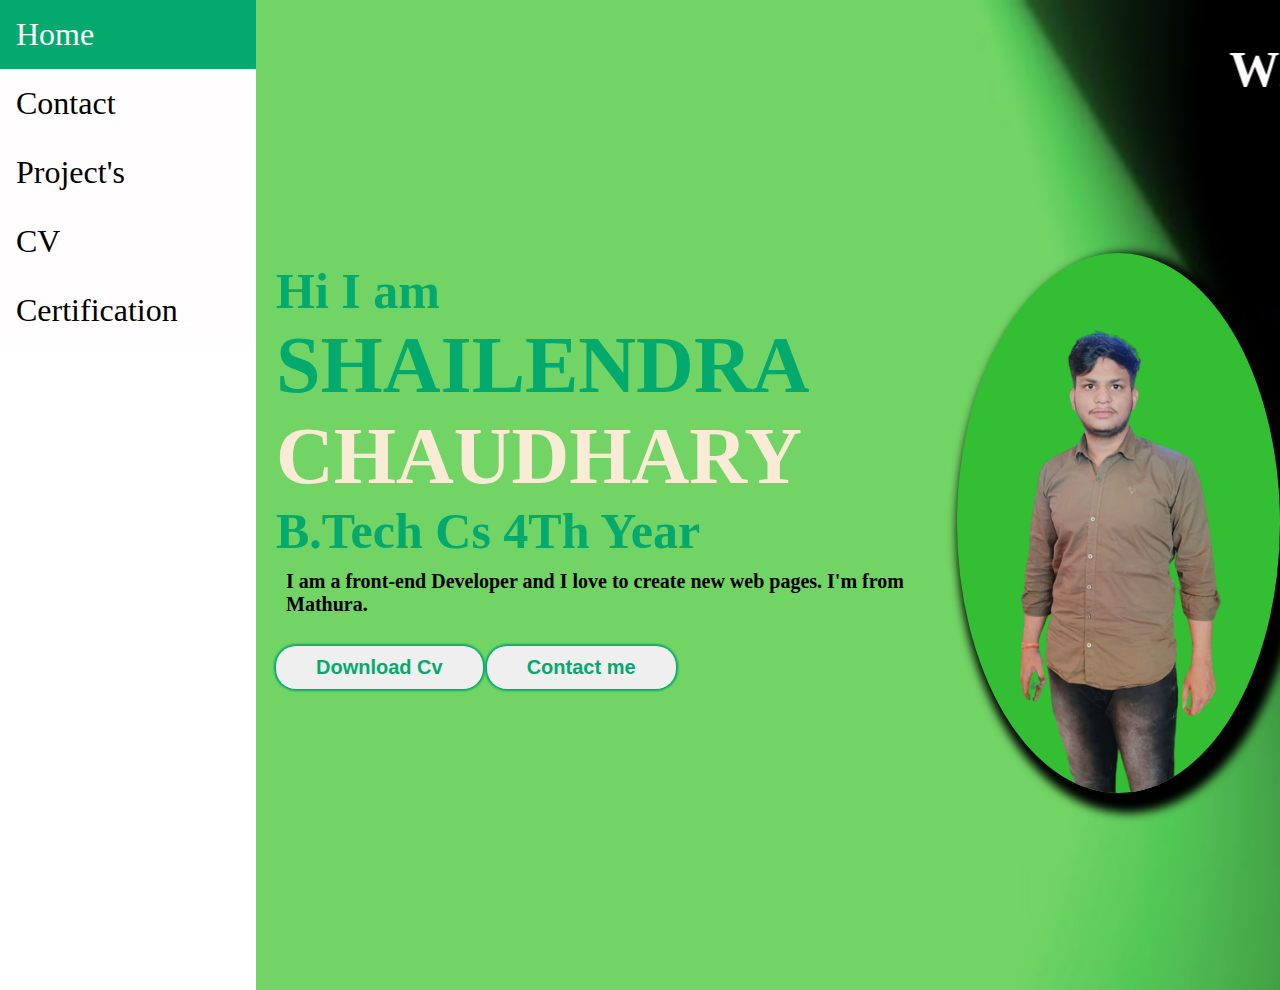
<file: index.html>
<!DOCTYPE html>
<html lang="en">

<head>
    <meta charset="UTF-8">
    <meta name="viewport" content="width=device-width, initial-scale=1.0">
    <title>SHAILENDRA</title>
    <link rel="stylesheet" href="https://cdnjs.cloudflare.com/ajax/libs/font-awesome/4.7.0/css/font-awesome.min.css">
    <link rel="stylesheet" href="https://cdnjs.cloudflare.com/ajax/libs/font-awesome/6.4.0/css/all.min.css">
    <link rel="stylesheet" href="styles.css">
</head>

<body>

    <div class="container">
        <div class="sidebar">

            <a class="active" href="#home">Home</a>
            <a href="contact.html">Contact</a>
            <a href="project.html">Project's</a>
            <a href="cv.html">CV</a>
           
            <a href="certi.html">Certification</a>
        </div>
        <div class="main">
                <h1><marquee>WELCOME TO MY PORTFOLIO WEBSITE</marquee></h1>
            <div class="infocontainer" >
                
                <div class="devifo" style="margin-left: 20px;">
                    <div class="hello">Hi I am </div>
                    <div class="name">Shailendra <span style="color: antiquewhite;">Chaudhary</span></div>
                    <div class="about">B.Tech Cs 4Th Year</div>
                    <div class="aboutme">I am a front-end Developer and I love to create new web pages. I'm from
                        Mathura.</div>
                    <div class="btn">

                        <a href="cv.html"> <button>Download Cv</button></a>
                        <a href="contact.html"><button>Contact me</button></a>
                    </div>
                </div>
                <div class="devpic">
                    <img src="IMG-20221219-WA0011_1-removebg-preview.png" alt="SHAILENDRA">
                </div>
            </div>
        </div>
    </div>
</body>

<script src="index.js">
    
</script>

</html>
</file>
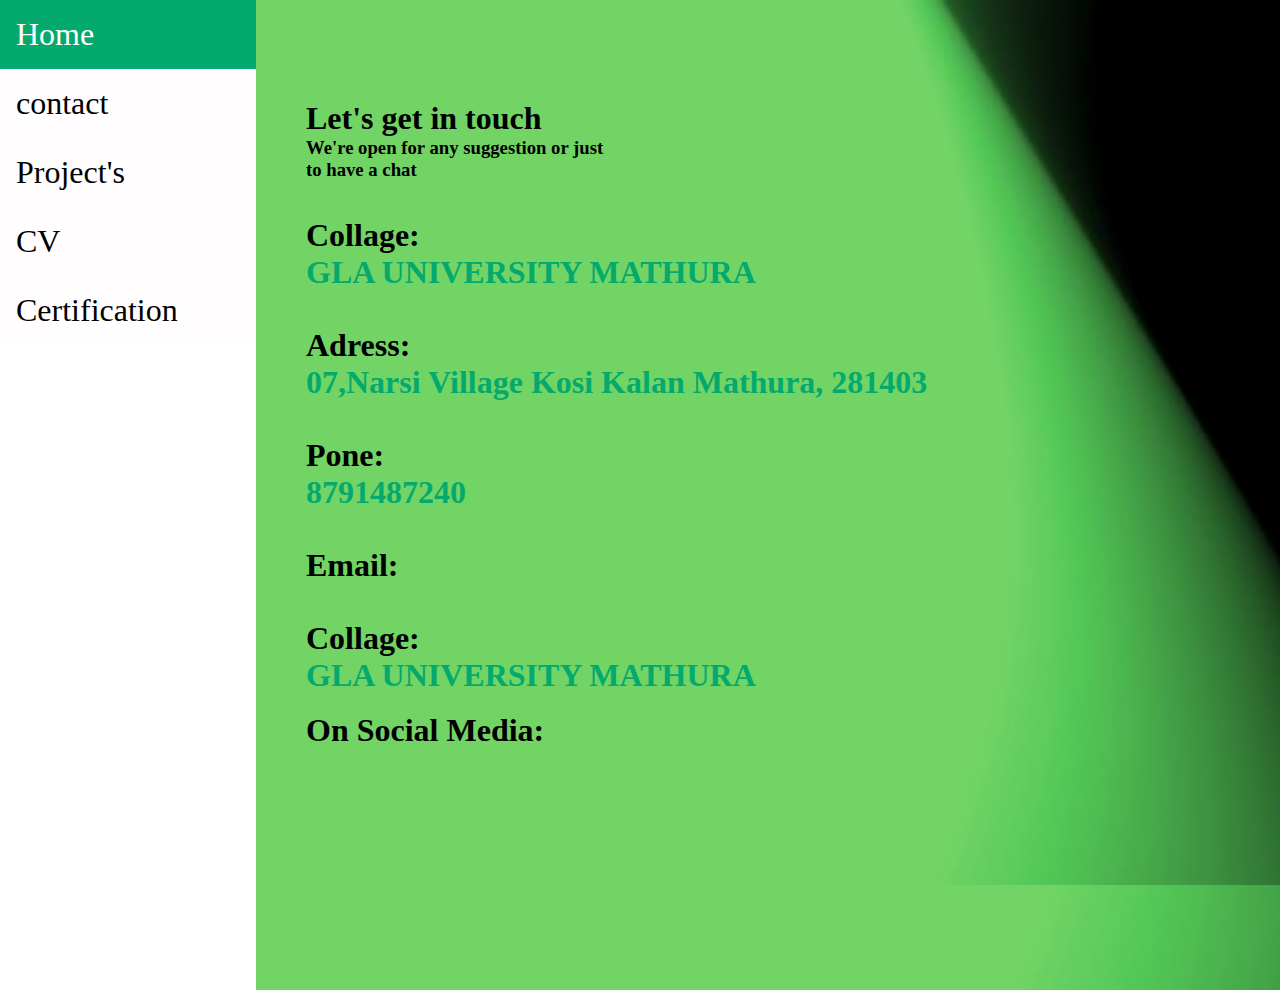
<file: contact.html>
<!DOCTYPE html>
<html lang="en">

<head>
    <meta charset="UTF-8">
    <meta name="viewport" content="width=device-width, initial-scale=1.0">
    <title>SHAILENDRA</title>
    <link rel="stylesheet" href="styles.css">
</head>

<body>
    <div class="container">
        <div class="sidebar">

            <a class="active" href="index.html">Home</a>
            <a href="contact.html">contact</a>
            <a href="project.html">Project's</a>
            <a href="cv.html">CV</a>
            <a href="certi.html">Certification</a>
        </div>

        <div class="main" >
            <div class="div2">
                <div class="div3">
                    <h1>Let's get in touch</h1>
                    <h3>We're open for any suggestion or just <br>
                        to have a chat</h3>
                    <br><br>
                    <h1>Collage:</h1>
                    <span style="color: #04AA6D">
                        <h1>GLA UNIVERSITY MATHURA</h1>
                    </span></h1><br><br>
                    <h1>Adress: <br>
                        <span style="color: #04AA6D;">07,Narsi Village Kosi Kalan Mathura, 281403</span>
                    </h1><br><br>
                    <h1>Pone:<br> <span style="color: #04AA6D;"> 8791487240 </span></h1><br><br>
                    <h1>Email:<span>


                        </span></h1><br><br>
                    <h1>Collage: <br>
                        <span style="color: #04AA6D;"> GLA UNIVERSITY MATHURA</span>
                    </h1><br>
                    <h1>On Social Media:</h1>

                    <br><br>
                </div>
            </div>

        </div>
    </div>
</body>

</html>
</file>
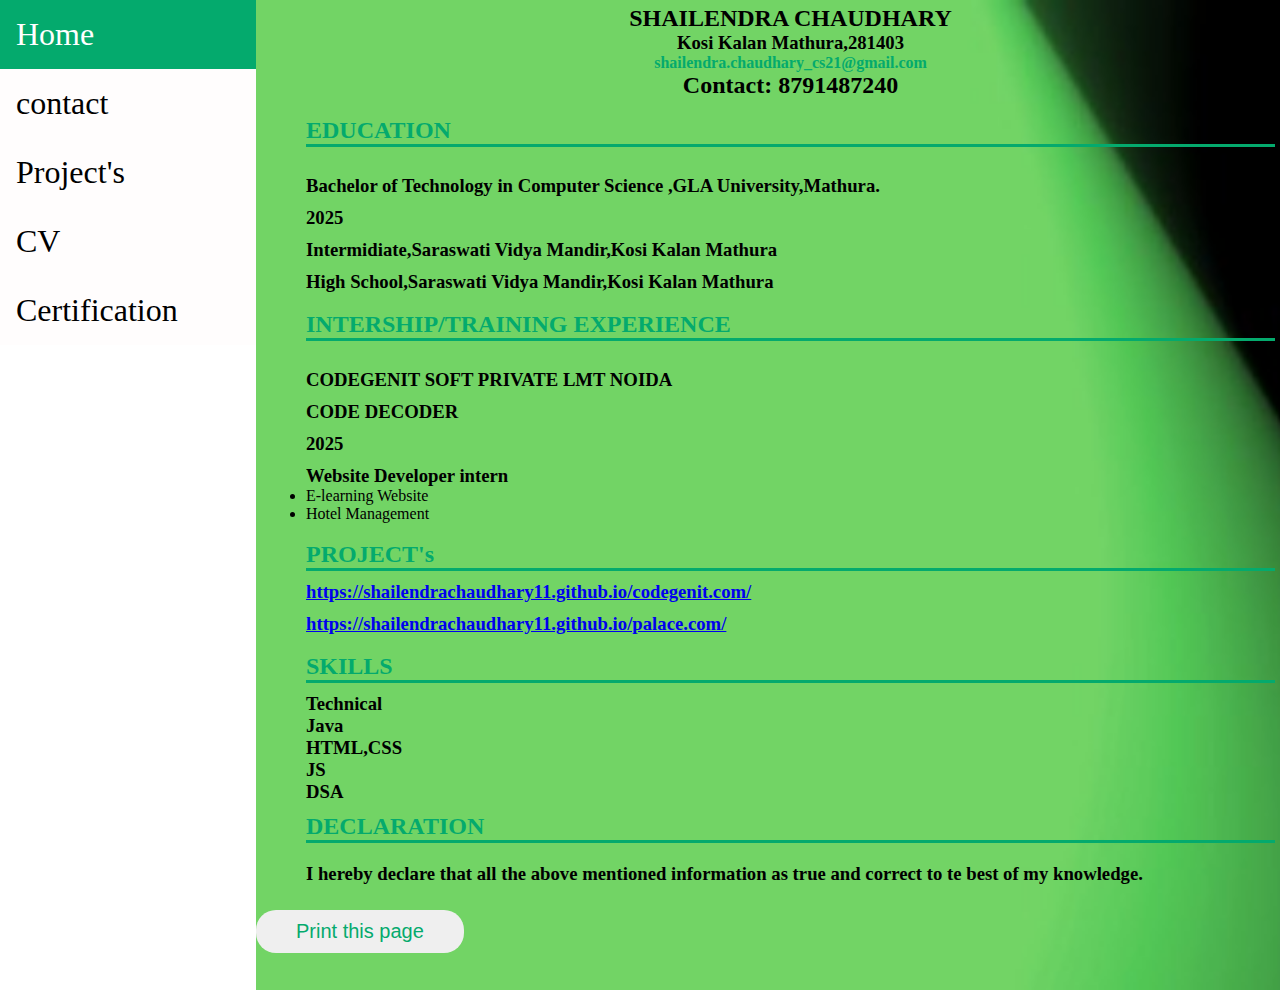
<file: cv.html>
<!DOCTYPE html>
<html lang="en">

<head>
    <meta charset="UTF-8">
    <meta name="viewport" content="width=device-width, initial-scale=1.0">
    <title>SHAILENDRA</title>
    <link rel="stylesheet" href="styles.css">
    <link href="https://cdn.jsdelivr.net/npm/bootstrap@5.3.1/dist/css/bootstrap.min.css">

</head>

<body>
    <div class="container">
        <div class="sidebar">

            <a class="active" href="index.html">Home</a>
            <a href="contact.html">contact</a><a href="project.html">Project's</a>
            <a href="cv.html">CV</a>
            <a href="certi.html">Certification</a>
        </div>
        <div class="main">


            <div class="cvbody">
                <div class="head">
                    <h2>SHAILENDRA CHAUDHARY</h2>
                    <h3>Kosi Kalan Mathura,281403</h3>
                    <h4><a type="mail">shailendra.chaudhary_cs21@gmail.com

                        </a></h4>
                    <h2>Contact: 8791487240</h2>
                </div>
                <br>
                <div class="education">
                    <h2>EDUCATION</h2><br>
                    <h3> Bachelor of Technology in Computer Science ,GLA University,Mathura.</h3>
                    <h3>2025</h3>
                    <h3>Intermidiate,Saraswati Vidya Mandir,Kosi Kalan Mathura</h4>
                        <h3>High School,Saraswati Vidya Mandir,Kosi Kalan Mathura</h4>

                </div>
                <br>
                <div class="intership">
                    <h2>INTERSHIP/TRAINING EXPERIENCE</h2><br>
                    <h3>CODEGENIT SOFT PRIVATE LMT NOIDA</h3>
                    <h3>CODE DECODER </h3>
                    <h3>2025</h3>
                    <h3>Website Developer intern</h3>
                    <ul>
                        <li>
                            E-learning Website
                        </li>
                        <li>Hotel Management</li>
                    </ul>
                </div>
                <br>
                <div class="project">
                    <h2>PROJECT's</h2>
                    <h3><a href="https://shailendrachaudhary11.github.io/codegenit.com/"
                            target="_blank">https://shailendrachaudhary11.github.io/codegenit.com/</a></h3>
                    <h3><a href="https://shailendrachaudhary11.github.io/palace.com/"
                            target="_blank">https://shailendrachaudhary11.github.io/palace.com/</a></h3>
                </div>
                <br>
                <div class="skils">
                    <h2>SKILLS</h2>
                    <div class="div1">
                        <h3>Technical</h3>
                        <h3>Java</h3>
                        <h3>HTML,CSS</h3>
                        <h3>JS</h3>
                        <h3>DSA</h3>
                    </div>
                </div>

                <div class="decl">
                    <h2>DECLARATION</h2>
                    <h3>I hereby declare that all the above mentioned information as true and correct to te best of
                        my
                        knowledge.</h3>



                </div>
            </div>
            <button onclick="window.print()">Print this page</button>
        </div>

</body>

</html>
</file>
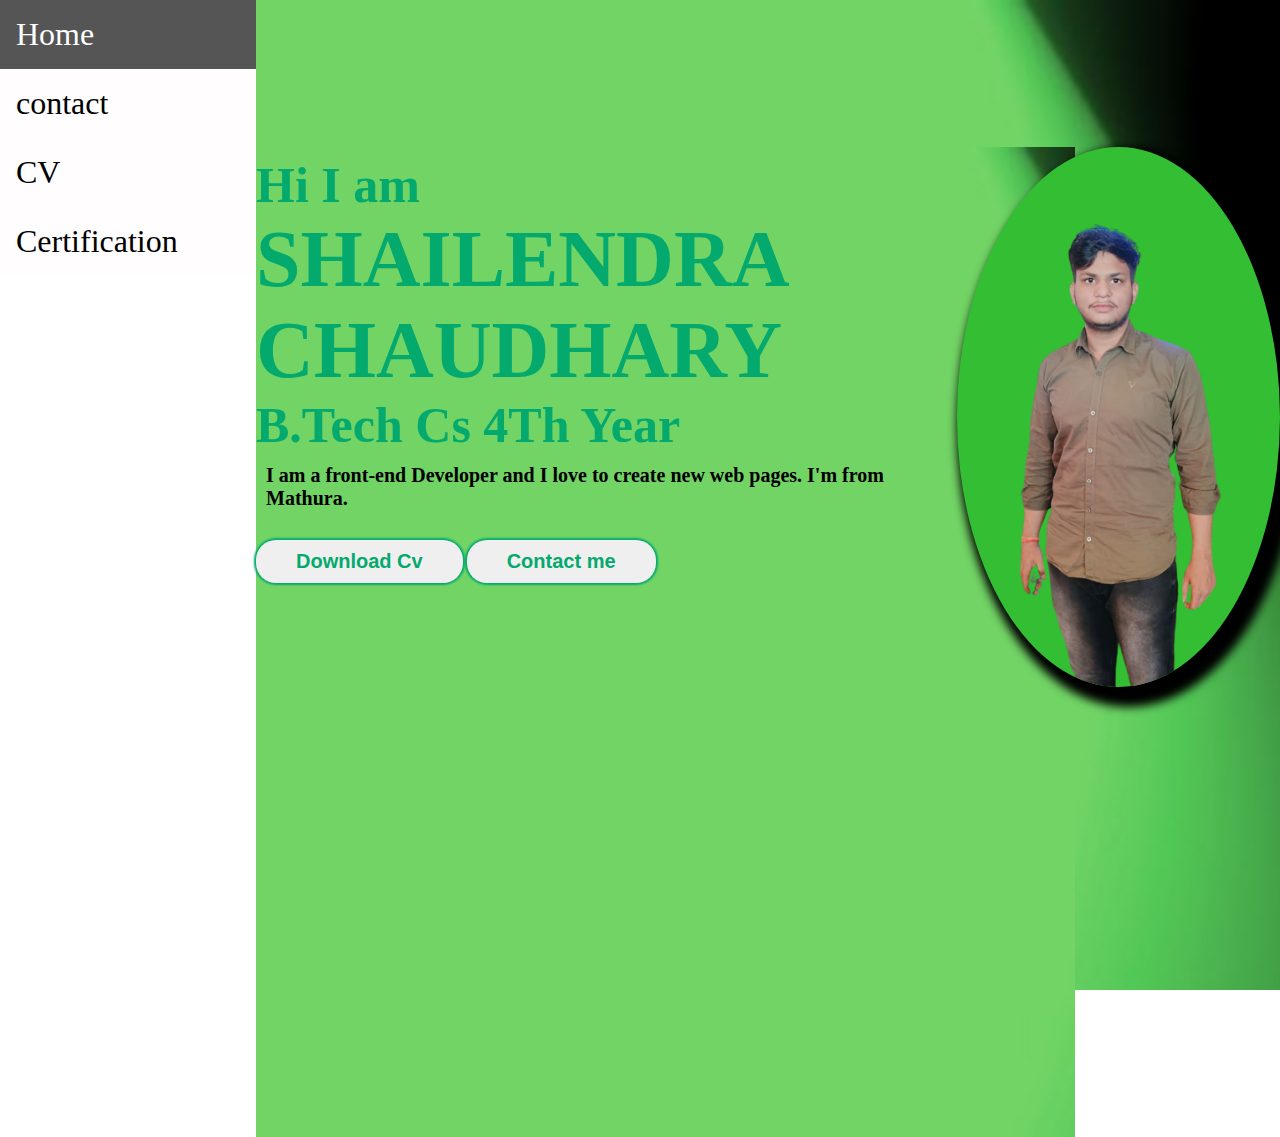
<file: inro.html>
<!DOCTYPE html>
<html lang="en">
<head>
    <meta charset="UTF-8">
    <meta name="viewport" content="width=device-width, initial-scale=1.0">
    <title>SHAILENDRA</title>
    <link rel="stylesheet" href="styles.css">
</head>
<body>
    <div class="container">
        <div class="sidebar">

            <a  href="index.html">Home</a>
            <a href="contact.html">contact</a>
            <a href="cv.html">CV</a>
            <a href="certi.html">Certification</a>
        </div>
        <div class="main">
   <div class="main">
    <div class="infocontainer">
        <div class="devifo">
            <div class="hello">Hi I am </div>
            <div class="name">Shailendra Chaudhary</div>
            <div class="about">B.Tech Cs 4Th Year</div>
            <div class="aboutme">I am a front-end Developer and I love to create  new web pages. I'm from Mathura.</div>
            <div class="btn">
                <button>Download Cv</button>
                <button>Contact me</button>
            </div>
        </div>
        <div class="devpic">
            <img src="IMG-20221219-WA0011_1-removebg-preview.png" alt="SHAILENDRA">
        </div>
    </div>
   </div>
   </div>
</body>
</html>
</file>
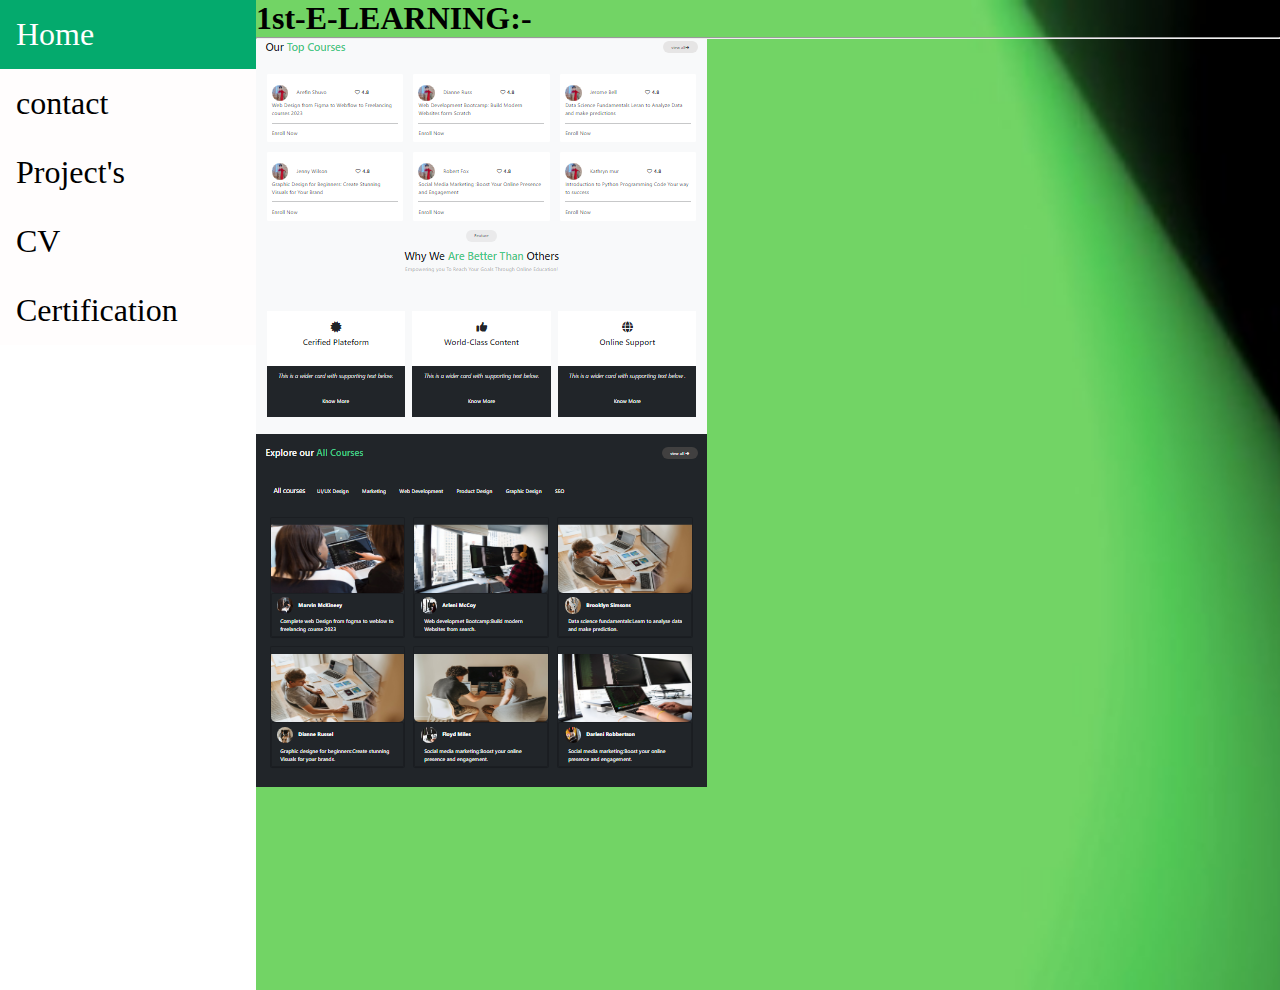
<file: project.html>
<!DOCTYPE html>
<html lang="en">

<head>
    <meta charset="UTF-8">
    <meta name="viewport" content="width=device-width, initial-scale=1.0">
    <title>SHAILENDRA</title>
    <link rel="stylesheet" href="styles.css">
    
</head>

<body>
    <div class="container">
        <div class="sidebar">

            <a class="active" href="index.html">Home</a>
            <a href="contact.html">contact</a>
            <a href="project.html">Project's</a>
            <a href="cv.html">CV</a>
            <a href="certi.html">Certification</a>
        </div>

        <div class="main">
           <div class="project1">
            <h1>1st-E-LEARNING:-</h1>
            <hr>
           
            <img src="Screenshot 2023-09-09 174825.png" width="auto" height="auto">
           </div>

        </div>
    </div>
</body>

</html>
</file>
<file: styles.css>
@import url('https://fonts.googleapis.com/css2?family=Poppins&display=swap');
@import url('https://fonts.googleapis.com/css2?family=Poppins&display=swap');

* {
    margin: 0;
    padding: 0;
   


}



.main {
    /* background-color: yellow;*/
    width: 100%;
  
    
}


.sidebar{
    background-color: #555;
}

.container {
    display: flex;
    
    

}

.infocontainer {
    /*background-color: yellowgreen;*/
    margin: auto;
    margin-top: 147px;
    height: 55vh;
    width: 80vw;
    display: flex;
    justify-content: space-around;
}

.devpic img {
    height: 60vh;
box-shadow: 10px 10px 10px 10px black;
border-radius: 50%;
background-color: #33be33;


}



.devifo {
    display: flex;
    justify-content: center;
    flex-direction: column;
}
h1 marquee{
    color: #fffdfd;
    font-size: 50px;
    animation-name: welcome;
animation-duration: 4s;
    margin-top: 40px;
}
@keyframes welcome{
    30%{color: red;}
    40%{color: green;}
    30%{color: black;}
}
.hello {
    font-size: 50px;
    font-weight: bold;
    color: #04AA6D;
 
}

.name {
    font-size: 60px;
    font-weight: bold;
    color: #04AA6D;
    animation-name: shailendra;
animation-duration: 2s;
    text-transform: uppercase;

}
@keyframes shailendra{
    from{color:#04AA6D;
    font-size: 60px;}
    to{color: white;
    font-size: 80px;}
}
@media(min-width:1000px){
    .name{
        font-size: 80px;
        
    }
}
.about {
    font-size: 50px;
    font-weight: bold;
    color: #04AA6D;
}

.aboutme {
    font-size: 20px;
    padding: 10px;
    font-weight: bold;
}

.btn button {
    margin-top: 20px;
    padding: 10px;
cursor: pointer;
    border-radius: 20px;
    color: white;
    font-weight: bold;
    box-shadow: 0px 0px 2px 2px #04AA6D;
    font-size: 20px;


}



.main {
    background-color: white;
    height: 110vh;
    width: 100%;
    background: url(greenindex.jpg);
    background-size: cover;
    background-repeat: no-repeat;

}


.cvbody {
    margin: 5px;
    margin-left: 50px;

}

.head h4 {
    color: #04AA6D;
}

.head {
    text-align: center;
}

.education h2 {
    border-bottom: 3px solid #04AA6D;
    color: #04AA6D;
    font-weight: 800;
}

.education h3 {
    padding-top: 10px;
}

.education h4 {
    padding-top: 10px;
}

.intership h2 {
    border-bottom: 3px solid #04AA6D;
    ;
    color: #04AA6D;
    font-weight: 800;
}

.intership h3 {
    padding-top: 10px;
}

.intership h4 {
    padding-top: 10px;
}

.skils h2 {
    color: #04AA6D;
    border-bottom: 3px solid #04AA6D;
}

.div1 {
    padding-top: 10px;
    padding-bottom: 10px;
}

.decl h2 {
    color: #04AA6D;
    border-bottom: 3px solid #04AA6D;
}

.decl h3 {
    padding-top: 20px;
}

.project h2 {
    color: #04AA6D;
    border-bottom: 3px solid #04AA6D;
}

.project h3 {
    padding-top: 10px;
}

.main button {
    margin-top: 20px;
    padding: 10px;
    padding-left: 40px;
    padding-right: 40px;
    border: none;
    border-radius: 20px;
    color: white;
    color: #04AA6D;
    font-size: 20px;
    margin-bottom: 50px;

}

.main button:hover {
    background-color: #04AA6D;
    color: white;

}

.contact {
    width: 100%;

}

.div2 {
    padding: 50px;
    padding-top: 100px;
    padding-bottom: 100px;
    background-color: white;
    background: url(greenindex.jpg);
    background-size: cover;
    background-repeat: no-repeat;

}

.form {
    padding: 100px;
}

.form input {
    margin: 20px;
    border: none;
}

.main {
    background-color: white;
    height: 110vh;
    width: 80%;

}

.sidebar {
    margin: 0;
    padding: 0;
    width: 20%;
    background-color: #fffdfd;
    font-size: xx-large;
    height: 100%;

    overflow: auto;
}

.sidebar a {
    display: block;
    color: black;
    padding: 16px;

    text-decoration: none;
}

.sidebar a.active {
    background-color: #04AA6D;
    color: white;
}

.sidebar a:hover:not(.active) {
    background-color: #555;
    color: white;
}

@media(max-width:1250px) {
    .sidebar {
        width: 100%;
        position: absolute;
        height: auto;
        text-align: center;
    }

    .main {
        width: 100%;
        margin-top: 215px;
    }

    .devpic img {
        display: none;


    }
    h1 marquee{
    
        margin-top: 14%;
    }
.div3{
    margin-top: 8%;
}

    .nav {
        display: block;
    }

    .devifo {
        text-align: center;
    }

    .fa-bars::before {
        margin-left: 0 auto;

    }
}

@media(max-width:780px) {
    .main {
        height: 50%;
        margin-top: 250px;
    }
    .sidebar
    {
        background-color: gainsboro;
    }
    h1 marquee{
    
        margin-top: 20%;
    }
    .cvbody{
        padding-top: 8rem;
        }
}

@media(max-width:600px) {
    .main {

        margin-top: 300px;
        
    }
    .cvbody{
    padding-top: 5rem;
    }
}
</file>
